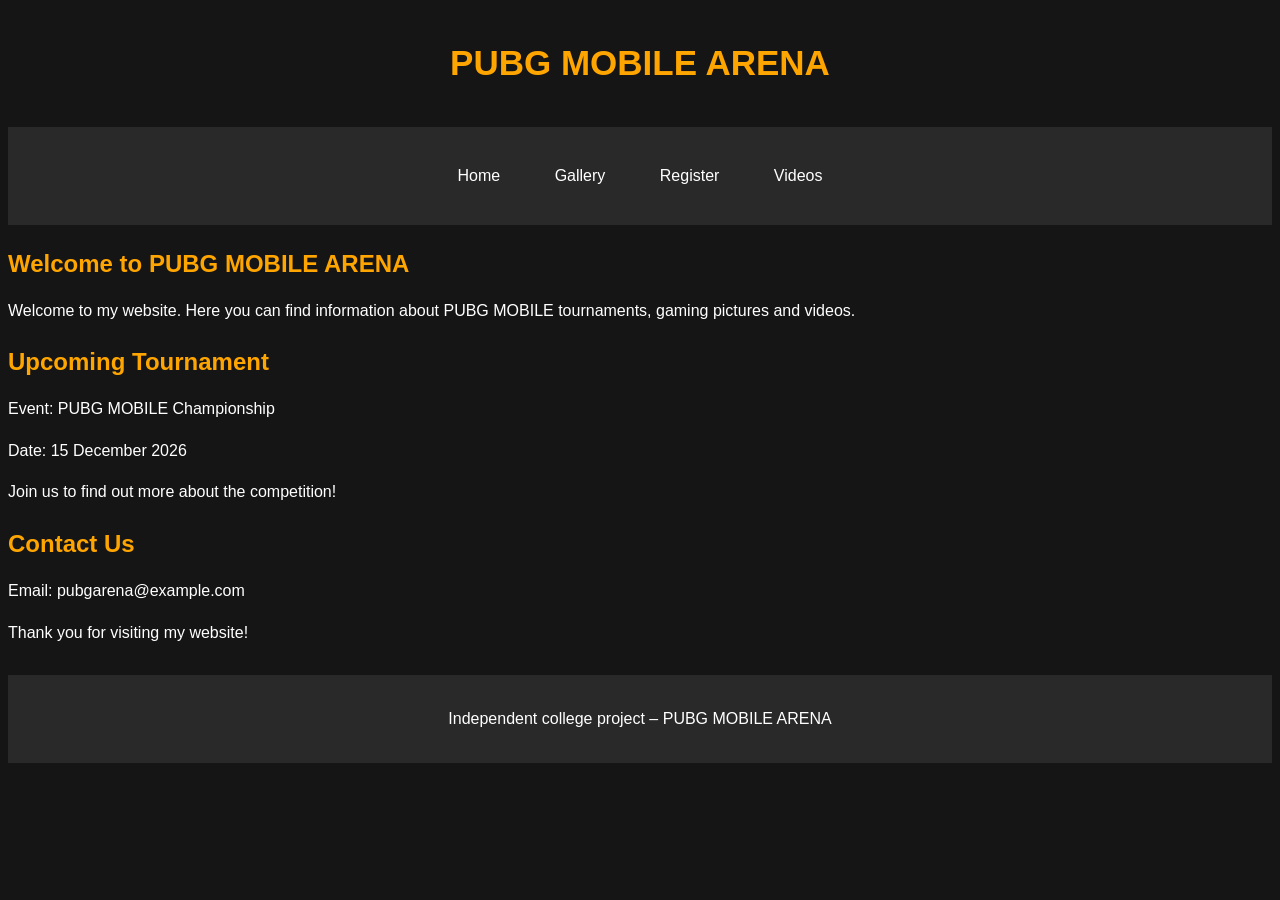
<file: index.html>
<!DOCTYPE html>

<html xmlns="http://www.w3.org/1999/xhtml" lang="en">
<head>
    <title>PUBG MOBILE ARENA</title>
    <link rel="stylesheet" type="text/css" href="style.css" />
</head>



<body>

    <h1>PUBG MOBILE ARENA</h1>

    <nav>
        <a href="index.html">Home</a>
        <a href="gallery.html">Gallery</a>
        <a href="register.html">Register</a>
        <a href="videos.html">Videos</a>
    </nav>

    <h2>Welcome to PUBG MOBILE ARENA</h2>

    <p>
        Welcome to my website. Here you can find
        information about PUBG MOBILE tournaments,
        gaming pictures and videos.
    </p>

    <h2>Upcoming Tournament</h2>

    <p>Event: PUBG MOBILE Championship</p>
    <p>Date: 15 December 2026</p>
    <p>Join us to find out more about the competition!</p>
    
    <h2>Contact Us</h2>

    <p>Email: pubgarena@example.com</p>

    <p>Thank you for visiting my website!</p>

<footer>
    <p>Independent college project – PUBG MOBILE ARENA</p>
</footer>

</body>

</html>
</file>
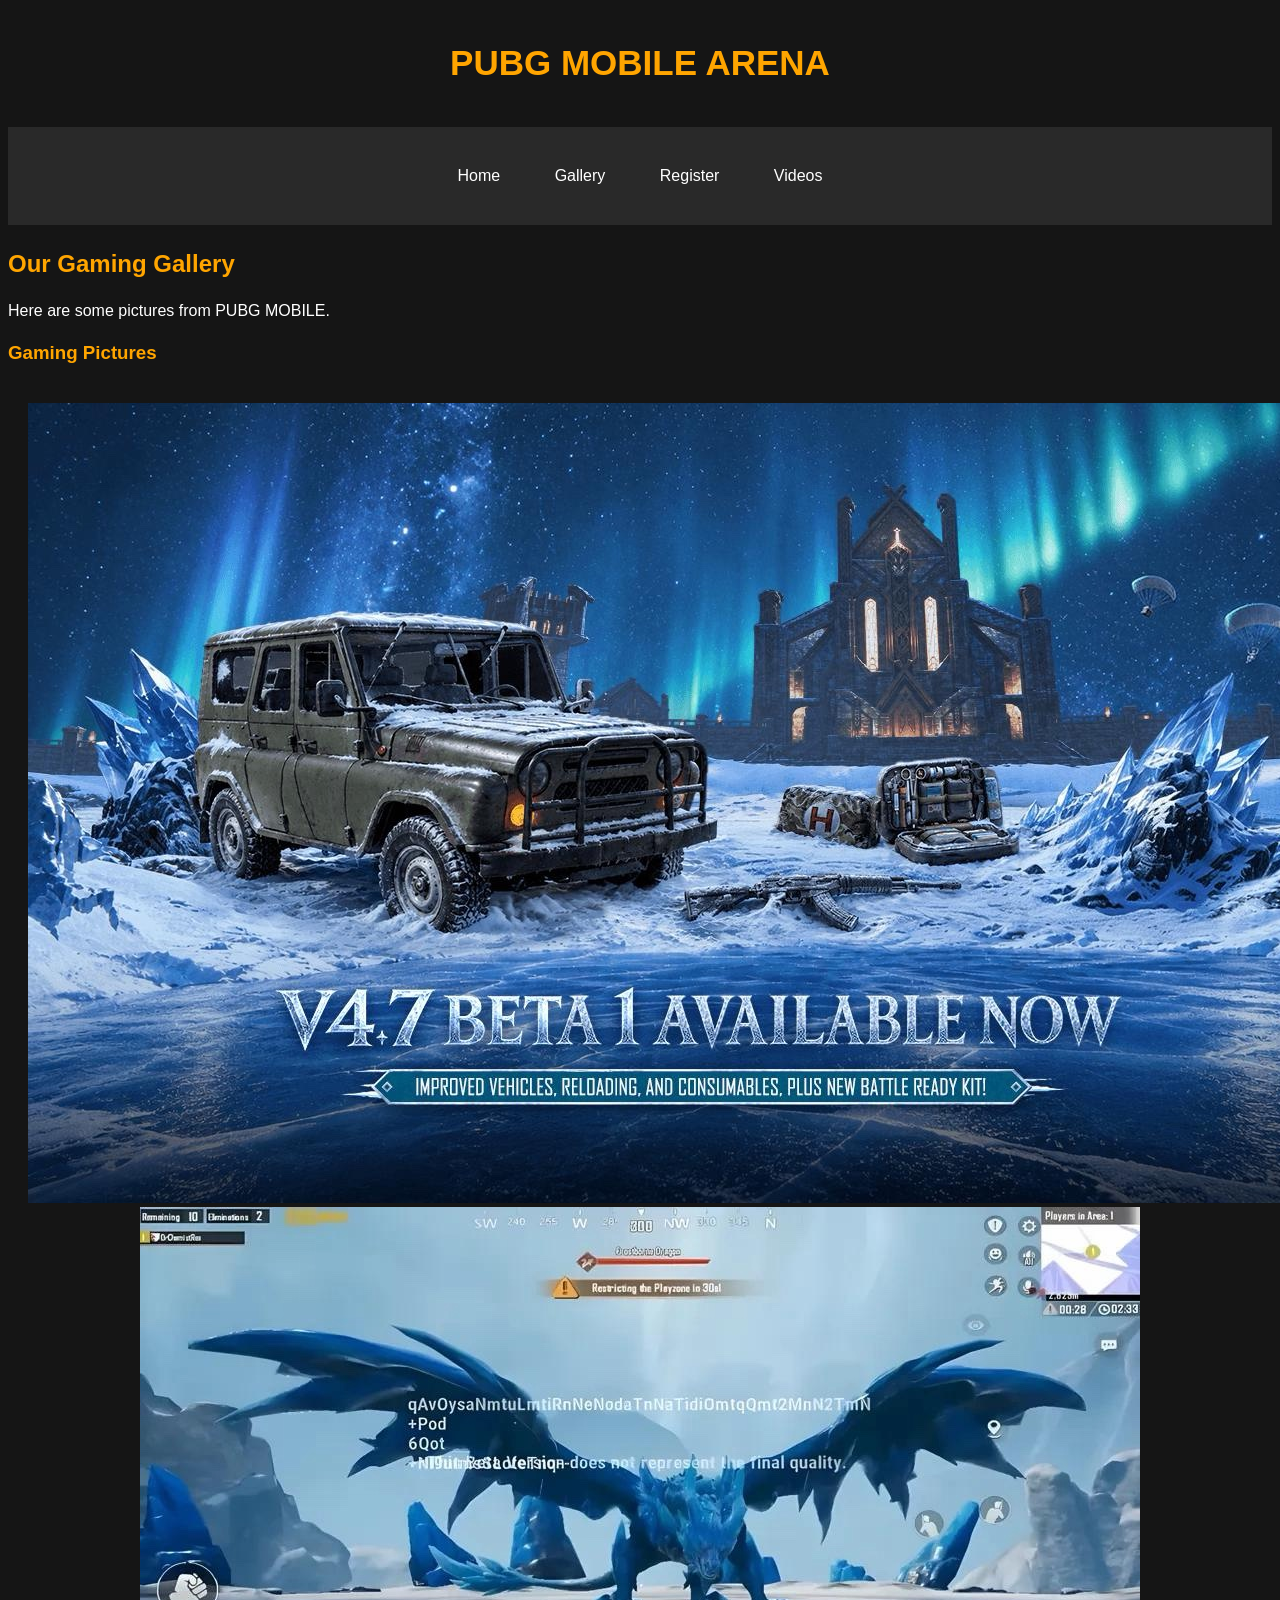
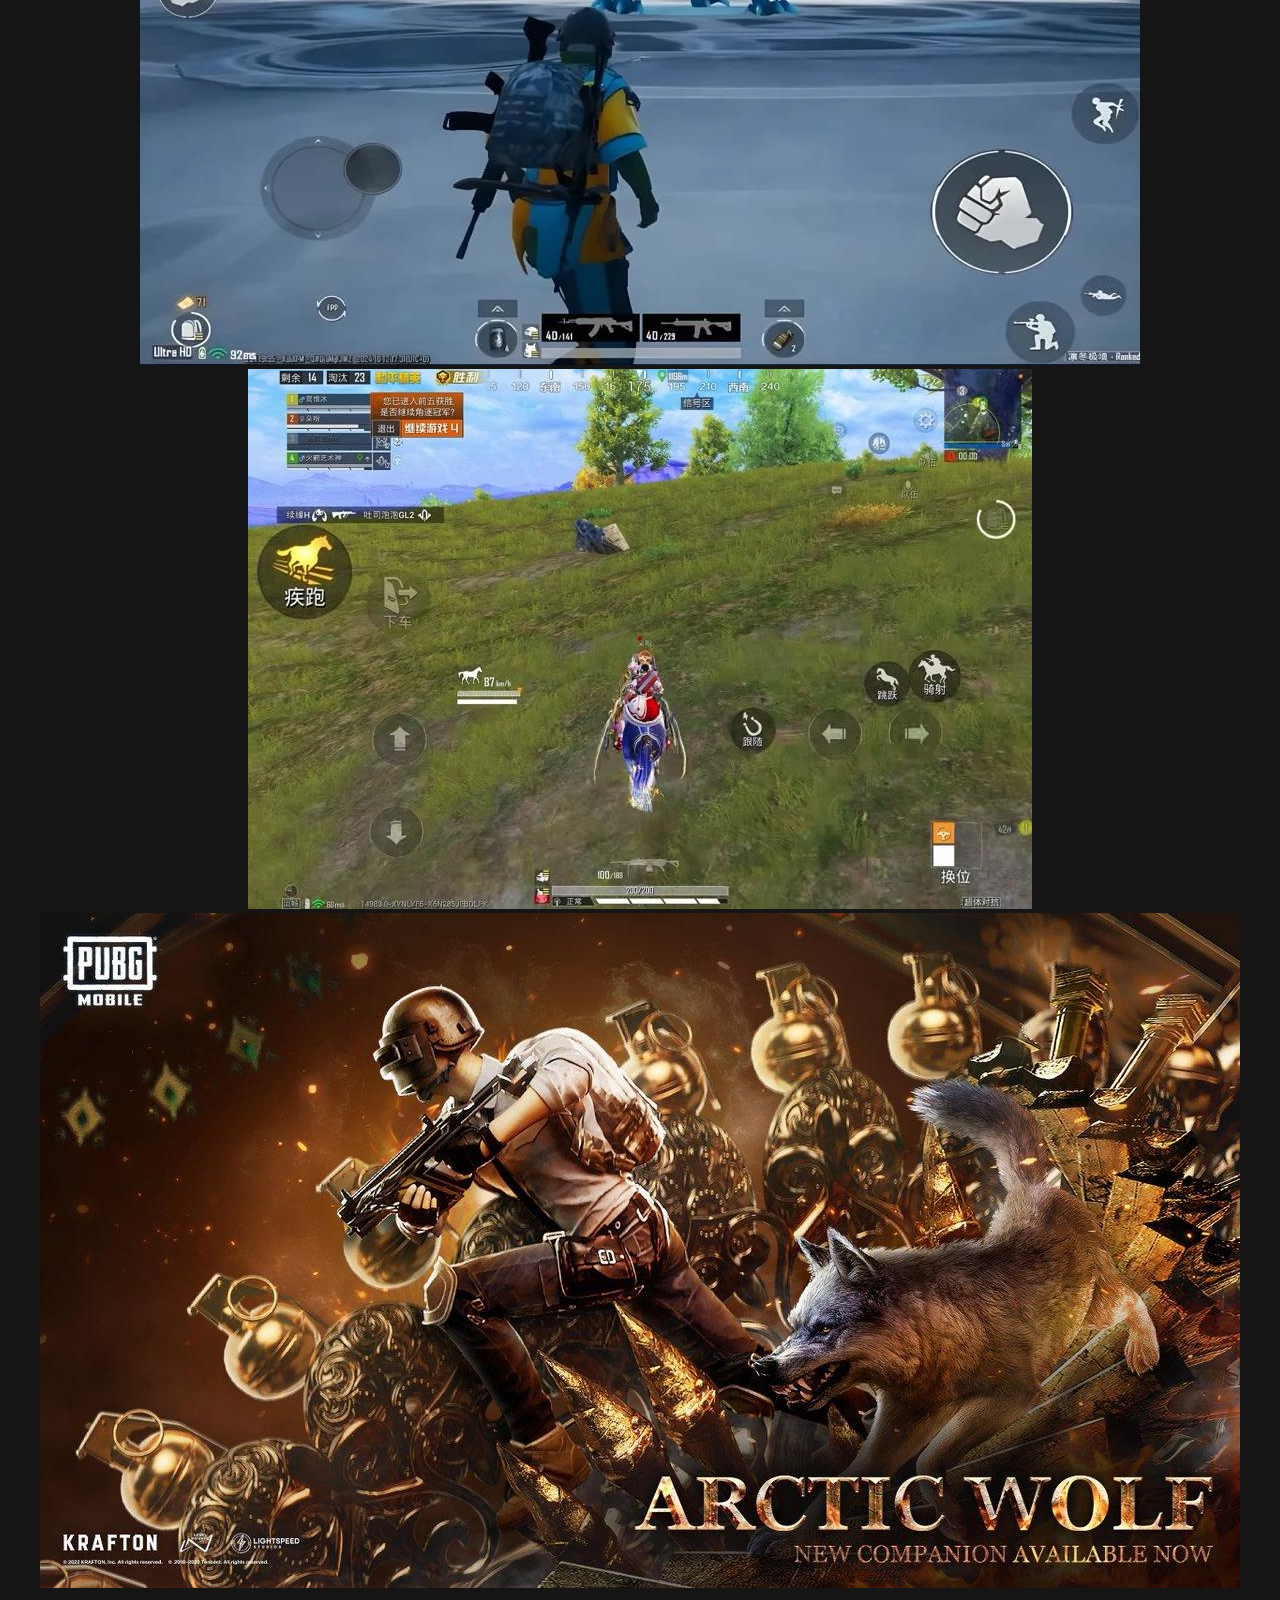
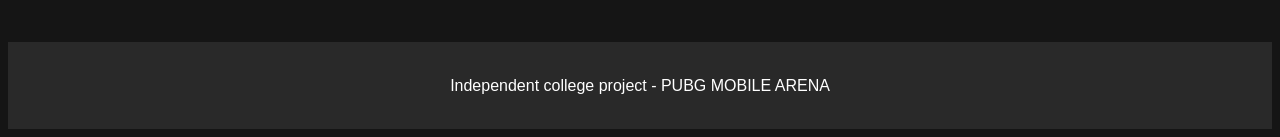
<file: gallery.html>
<!DOCTYPE html>
<html xmlns="http://www.w3.org/1999/xhtml" lang="en">

<head>
    <title>PUBG MOBILE ARENA - Gallery</title>
    <link rel="stylesheet" type="text/css" href="style.css" />
</head>

<body>

    <h1>PUBG MOBILE ARENA</h1>

    <nav>
        <a href="index.html">Home</a>
        <a href="gallery.html">Gallery</a>
        <a href="register.html">Register</a>
        <a href="videos.html">Videos</a>
    </nav>

    <h2>Our Gaming Gallery</h2>

    <p>Here are some pictures from PUBG MOBILE.</p>

    <h3>Gaming Pictures</h3>


<div class="gallery">

    <a href="images/photo1.jpg">
        <img src="images/photo1.jpg" alt="PUBG Mobile Picture 1" />
    </a>

    <a href="images/photo2.jpg">
        <img src="images/photo2.jpg" alt="PUBG Mobile Picture 2" />
    </a>

    <a href="images/photo3.jpg">
        <img src="images/photo3.jpg" alt="PUBG Mobile Picture 3" />
    </a>

    <a href="images/photo4.jpg">
        <img src="images/photo4.jpg" alt="PUBG Mobile Picture 4" />
    </a>

</div>


    <footer>
        <p>Independent college project - PUBG MOBILE ARENA</p>
    </footer>

</body>

</html>
</file>
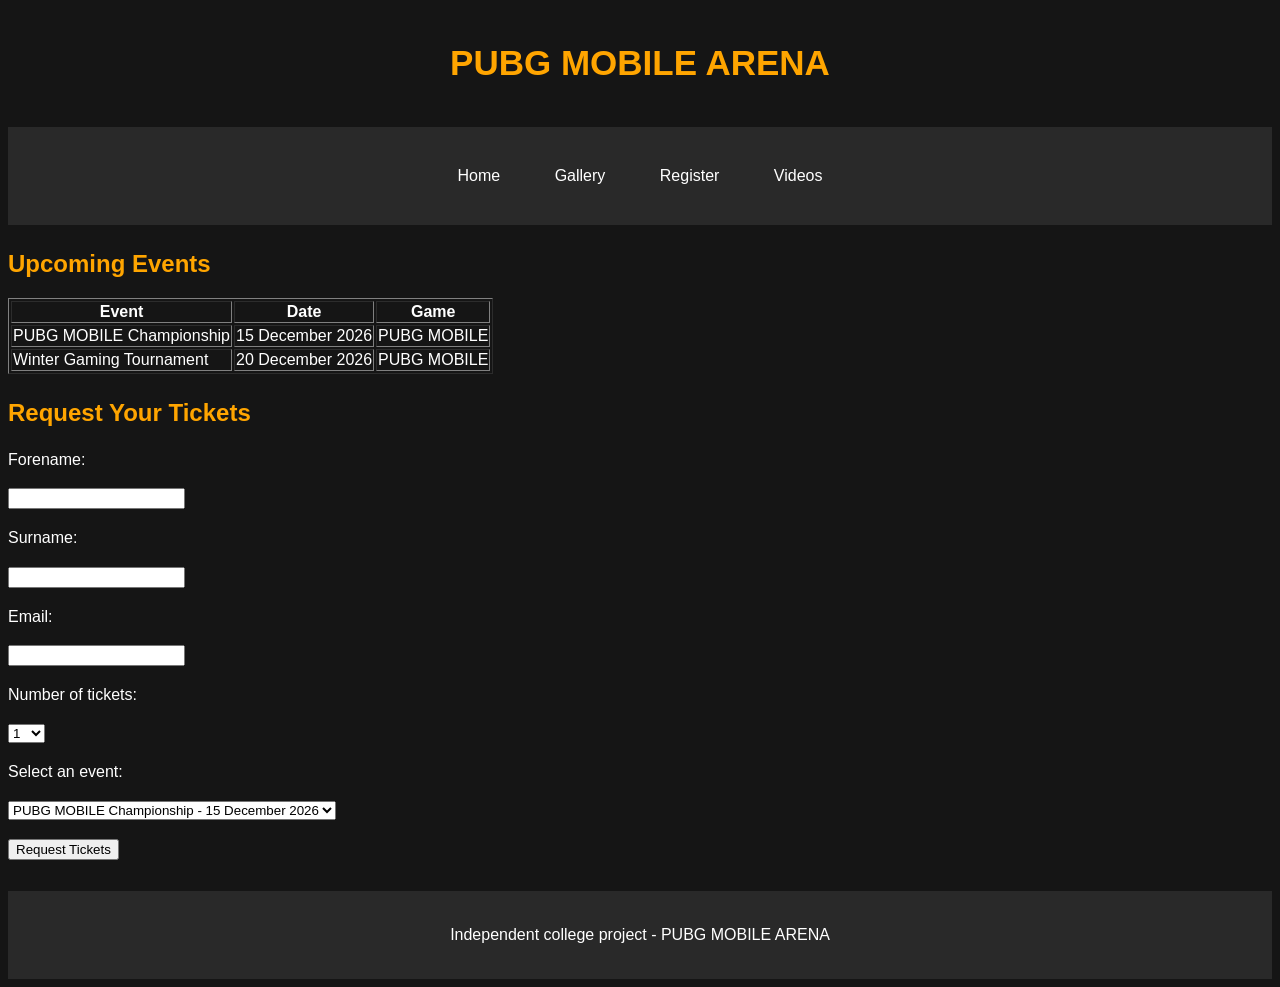
<file: register.html>
<!DOCTYPE html>
<html xmlns="http://www.w3.org/1999/xhtml" lang="en">

<head>
    <title>PUBG MOBILE ARENA - Register</title>
    <link rel="stylesheet" type="text/css" href="style.css" />
</head>

<body>

    <h1>PUBG MOBILE ARENA</h1>

    <nav>
        <a href="index.html">Home</a>
        <a href="gallery.html">Gallery</a>
        <a href="register.html">Register</a>
        <a href="videos.html">Videos</a>
    </nav>

    <h2>Upcoming Events</h2>

    <table border="1">
        <tr>
            <th>Event</th>
            <th>Date</th>
            <th>Game</th>
        </tr>
        <tr>
            <td>PUBG MOBILE Championship</td>
            <td>15 December 2026</td>
            <td>PUBG MOBILE</td>
        </tr>
        <tr>
            <td>Winter Gaming Tournament</td>
            <td>20 December 2026</td>
            <td>PUBG MOBILE</td>
        </tr>
    </table>

    <h2>Request Your Tickets</h2>

    <form action="mailto:smithj@gamefest.co.uk"
          method="post" enctype="text/plain">

        <p>Forename:</p>
        <input type="text" name="Forename" />

        <p>Surname:</p>
        <input type="text" name="Surname" />

        <p>Email:</p>
        <input type="email" name="Email" />

        <p>Number of tickets:</p>
        <select name="Quantity">
            <option value="1">1</option>
            <option value="2">2</option>
            <option value="3">3</option>
            <option value="4">4</option>
            <option value="5">5</option>
            <option value="6">6</option>
            <option value="7">7</option>
            <option value="8">8</option>
            <option value="9">9</option>
            <option value="10">10</option>
        </select>

        <p>Select an event:</p>
        <select name="Event">
            <option value="PUBG MOBILE Championship">
                PUBG MOBILE Championship - 15 December 2026
            </option>
            <option value="Winter Gaming Tournament">
                Winter Gaming Tournament - 20 December 2026
            </option>
        </select>

        <p>
            <input type="submit" value="Request Tickets" />
        </p>

    </form>

    <footer>
        <p>Independent college project - PUBG MOBILE ARENA</p>
    </footer>

</body>
</html>
</file>
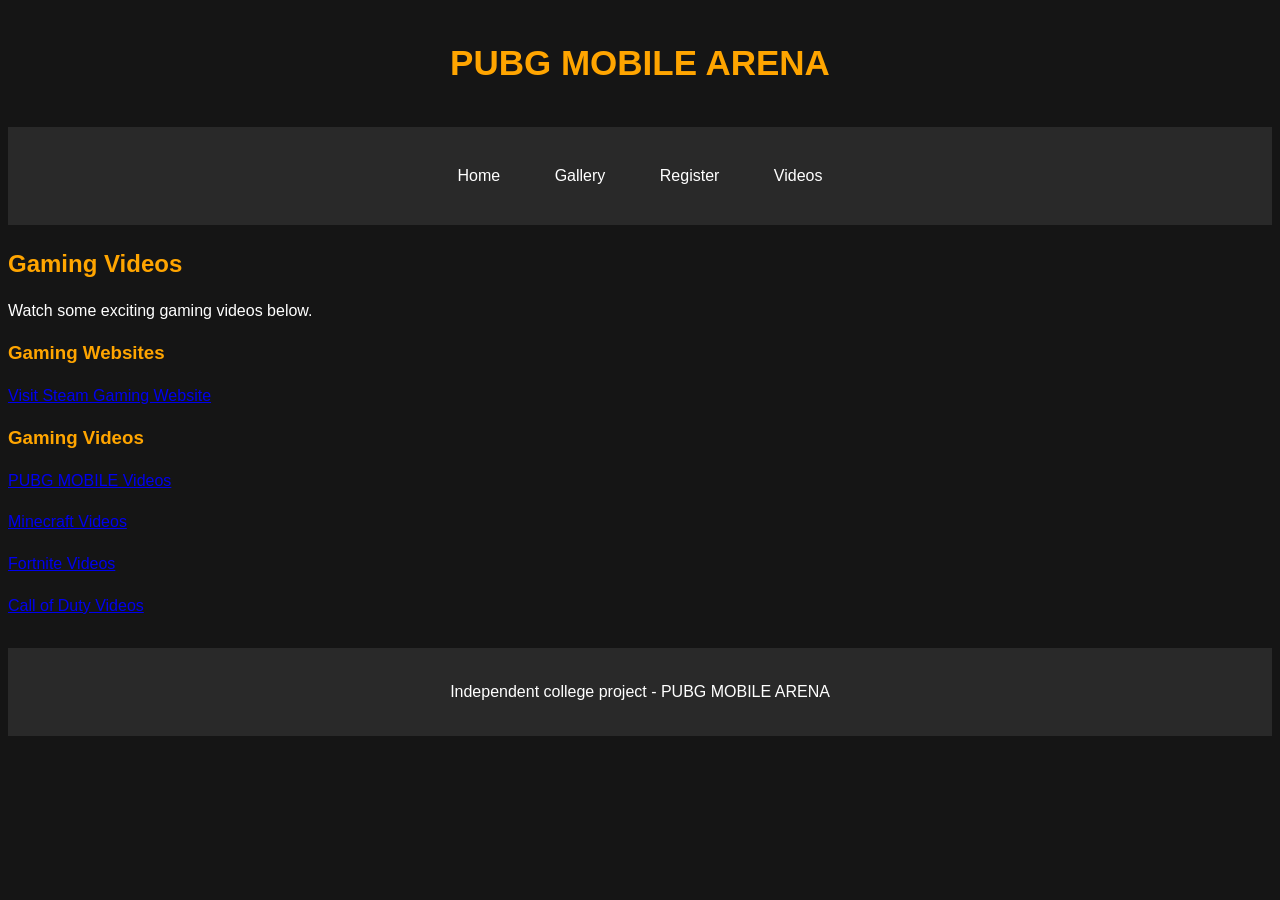
<file: videos.html>
<!DOCTYPE html>
<html xmlns="http://www.w3.org/1999/xhtml" lang="en">

<head>
    <title>PUBG MOBILE ARENA - Videos</title>
    <link rel="stylesheet" type="text/css" href="style.css" />
</head>

<body>

    <h1>PUBG MOBILE ARENA</h1>

    <nav>
        <a href="index.html">Home</a>
        <a href="gallery.html">Gallery</a>
        <a href="register.html">Register</a>
        <a href="videos.html">Videos</a>
    </nav>

    <h2>Gaming Videos</h2>

    <p>Watch some exciting gaming videos below.</p>


<h3>Gaming Websites</h3>

<p>
    <a href="https://store.steampowered.com/" target="_blank">
        Visit Steam Gaming Website
    </a>
</p>

<h3>Gaming Videos</h3>

<p>
    <a href="https://www.youtube.com/results?search_query=PUBG+MOBILE+gameplay"
       target="_blank">PUBG MOBILE Videos</a>
</p>

<p>
    <a href="https://www.youtube.com/results?search_query=Minecraft+gameplay"
       target="_blank">Minecraft Videos</a>
</p>

<p>
    <a href="https://www.youtube.com/results?search_query=Fortnite+gameplay"
       target="_blank">Fortnite Videos</a>
</p>

<p>
    <a href="https://www.youtube.com/results?search_query=Call+of+Duty+gameplay"
       target="_blank">Call of Duty Videos</a>
</p>

    <footer>
        <p>Independent college project - PUBG MOBILE ARENA</p>
    </footer>

</body>
</html>
</file>
<file: style.css>
body {
    background-color: #151515;
    color: white;
    font-family: Arial;
}

h1 {
    color: orange;
    text-align: center;
    padding: 20px;
    font-size: 35px;
}

nav {
    background-color: #292929;
    padding: 15px;
    text-align: center;
}

nav a {
    color: white;
    text-decoration: none;
    margin: 15px;
    padding: 10px;
    display: inline-block;
}

nav a:hover {
    background-color: orange;
    color: black;
}


h2 {
    color: orange;
    margin-top: 25px;
}

p {
    line-height: 1.6;
    font-size: 16px;
}

footer {
    background-color: #292929;
    text-align: center;
    padding: 15px;
    margin-top: 30px;
}


h3 {
    color: orange;
}

.gallery {
    text-align: center;
    padding: 20px;
}
</file>
